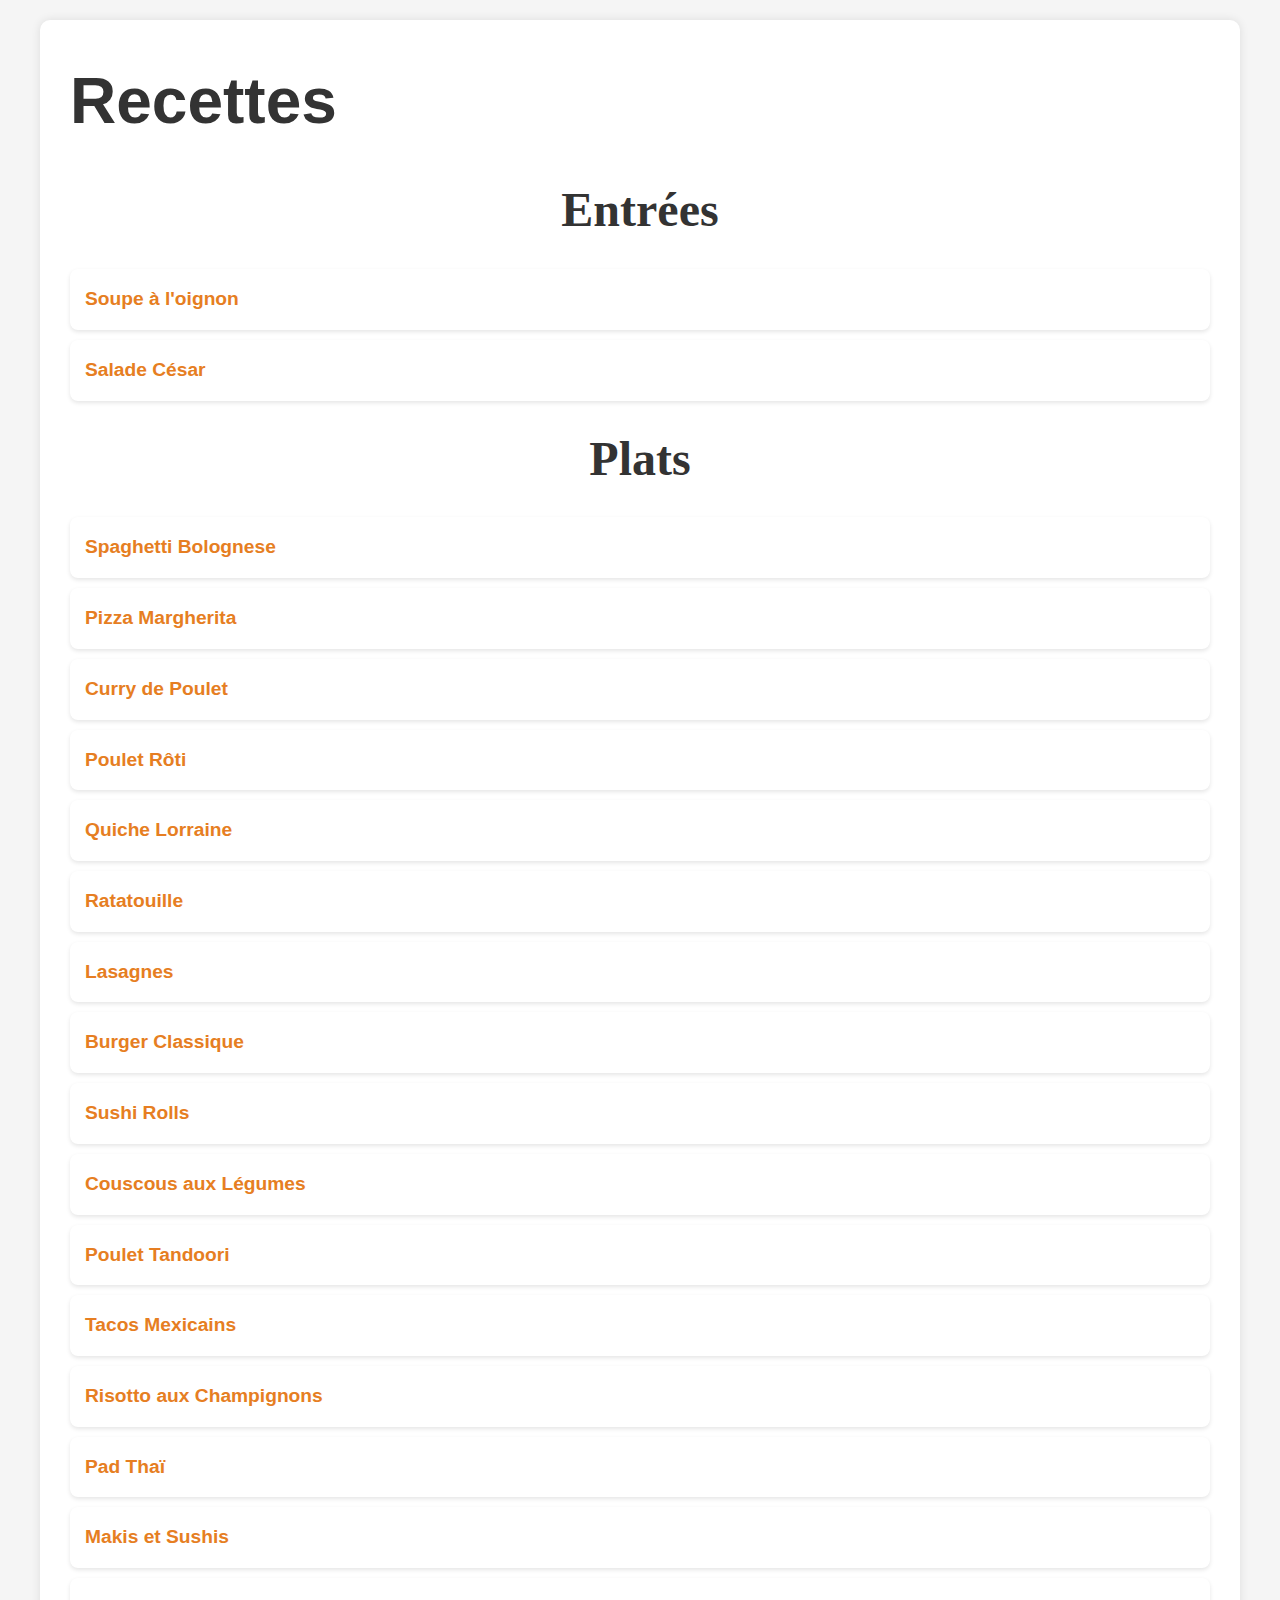
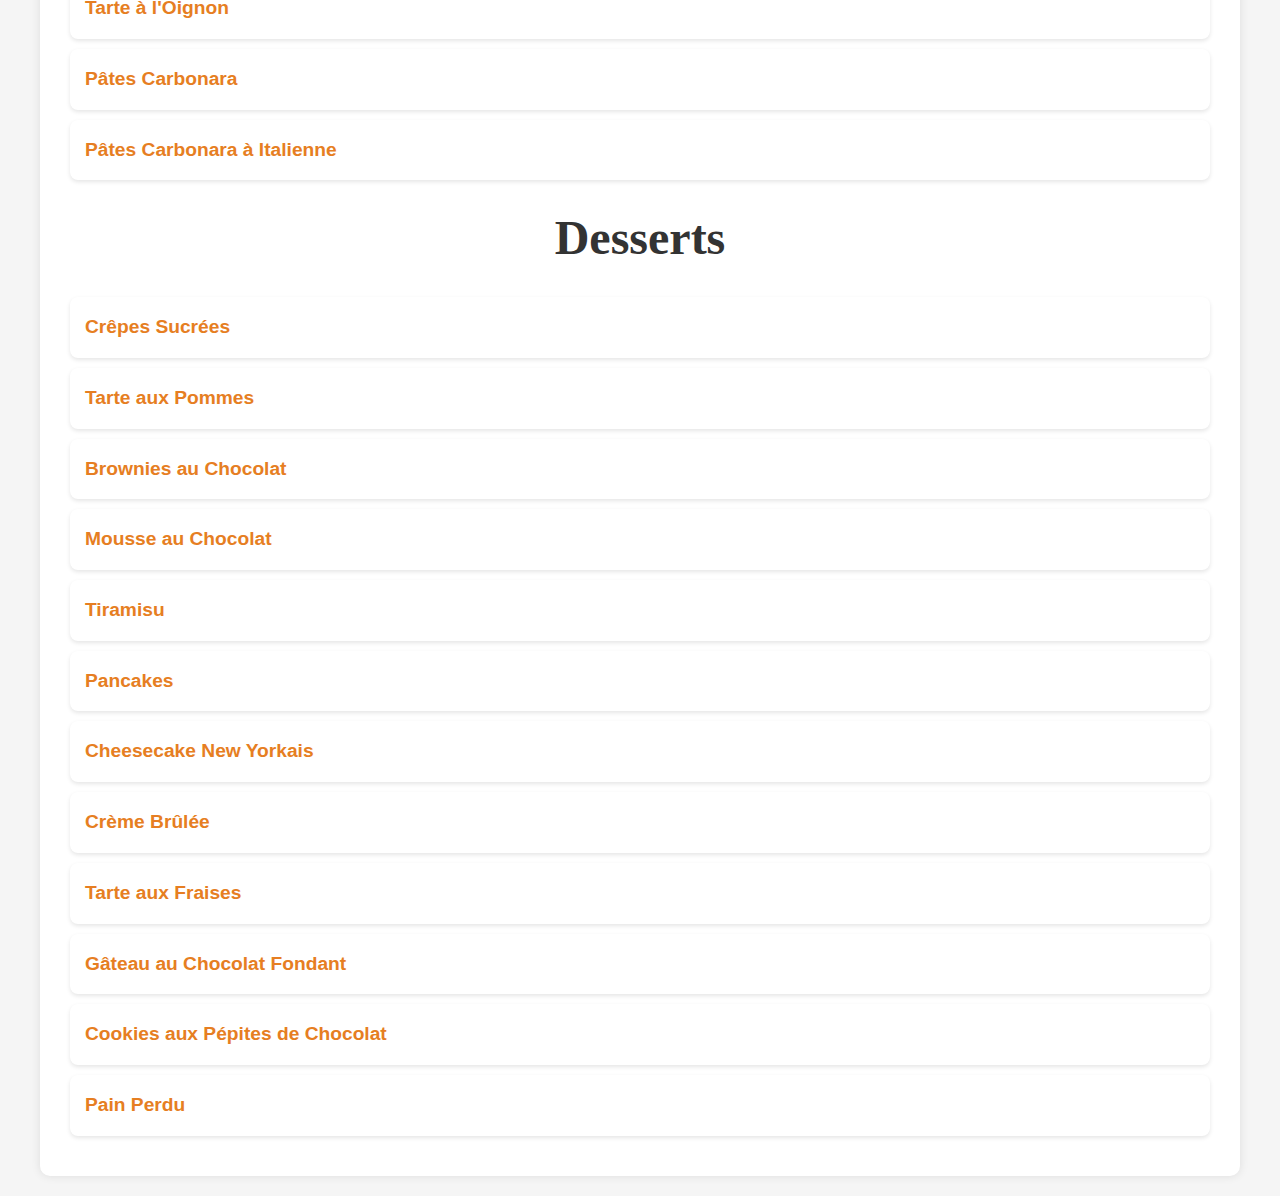
<file: index.html>
<!DOCTYPE html>
<html lang="fr">
<head>
    <meta charset="UTF-8">
    <meta name="viewport" content="width=device-width, initial-scale=1.0">
    <title>Recettes</title>
    <link rel="stylesheet" href="styles.css">
    <script src="script.js" defer></script>
</head>
<body>
    <div class="container">
        <h1>Recettes</h1>
        
        <h2>Entrées</h2>
        <ul id="entree-list"></ul>

        <h2>Plats</h2>
        <ul id="plat-list"></ul>

        <h2>Desserts</h2>
        <ul id="dessert-list"></ul>
    </div>
</body>
</html>
</file>
<file: styles.css>
/* Reset and Base Styles */
* {
    box-sizing: border-box;
    margin: 0;
    padding: 0;
}

body {
    font-family: 'Arial', sans-serif;
    background-color: #f5f5f5;
    color: #333;
    line-height: 1.6;
    margin: 0;
}

.container {
    max-width: 1200px;
    margin: 20px auto;
    padding: 20px;
    background-color: #fff;
    border-radius: 10px;
    box-shadow: 0 0 10px rgba(0,0,0,0.1);
}

/* Header Styles */
header {
    background-color: #f39c12;
    color: #fff;
    padding: 10px 0;
    text-align: center;
    border-radius: 10px 10px 0 0;
}

header h1 {
    font-size: 3em;
    margin-bottom: 10px;
}

/* Recipe List Styles */
h2 {
    font-family: 'Georgia', serif;
    text-align: center;
    margin: 20px 0;
}

ul {
    list-style-type: none;
    padding: 0;
}

ul li {
    background: #fff;
    margin-bottom: 10px;
    padding: 15px;
    border-radius: 8px;
    box-shadow: 0 2px 4px rgba(0, 0, 0, 0.1);
    transition: transform 0.2s, box-shadow 0.2s;
}

ul li:hover {
    transform: translateY(-5px);
    box-shadow: 0 8px 16px rgba(0, 0, 0, 0.2);
}

ul li a {
    text-decoration: none;
    color: #e67e22;
    font-weight: bold;
    font-size: 1.2em;
    display: block;
}

/* Recipe Detail Styles */
#recette-titre {
    font-size: 2.5em;
    margin: 20px 0;
    text-align: center;
    color: #e67e22;
}

#recette-image {
    display: block;
    margin: 20px auto;
    max-width: 100%;
    border-radius: 10px;
    box-shadow: 0 4px 8px rgba(0, 0, 0, 0.2);
    transition: transform 0.2s, box-shadow 0.2s;
}

#recette-ingredients, #recette-instructions {
    font-size: 1.1em;
    line-height: 1.6;
    margin-bottom: 20px;
    text-align: center;
}

#recette-instructions {
    margin-top: 30px;
}

#recette-preparation, #recette-cuisson {
    font-weight: bold;
    text-align: center;
}

/* Button Styles */
.button {
    display: inline-block;
    background-color: #e67e22;
    color: #fff;
    border: none;
    padding: 10px 20px;
    border-radius: 8px;
    cursor: pointer;
    font-size: 1em;
    transition: background-color 0.2s;
    text-decoration: none;
    text-align: center;
}

.button:hover {
    background-color: #d35400;
}

/* Footer Styles */
footer {
    background-color: #34495e;
    color: #fff;
    text-align: center;
    padding: 10px 0;
    position: fixed;
    bottom: 0;
    width: 100%;
    border-radius: 10px 10px 0 0;
}

/* Media Queries */
@media (min-width: 768px) {
    h1 {
        font-size: 4em;
    }

    h2 {
        font-size: 3em;
    }

    .container {
        padding: 30px;
    }

    ul li {
        display: flex;
        justify-content: space-between;
        align-items: center;
    }

    #recette-ingredients, #recette-instructions {
        text-align: left;
    }

    #recette-preparation, #recette-cuisson {
        text-align: left;
    }
}
</file>
